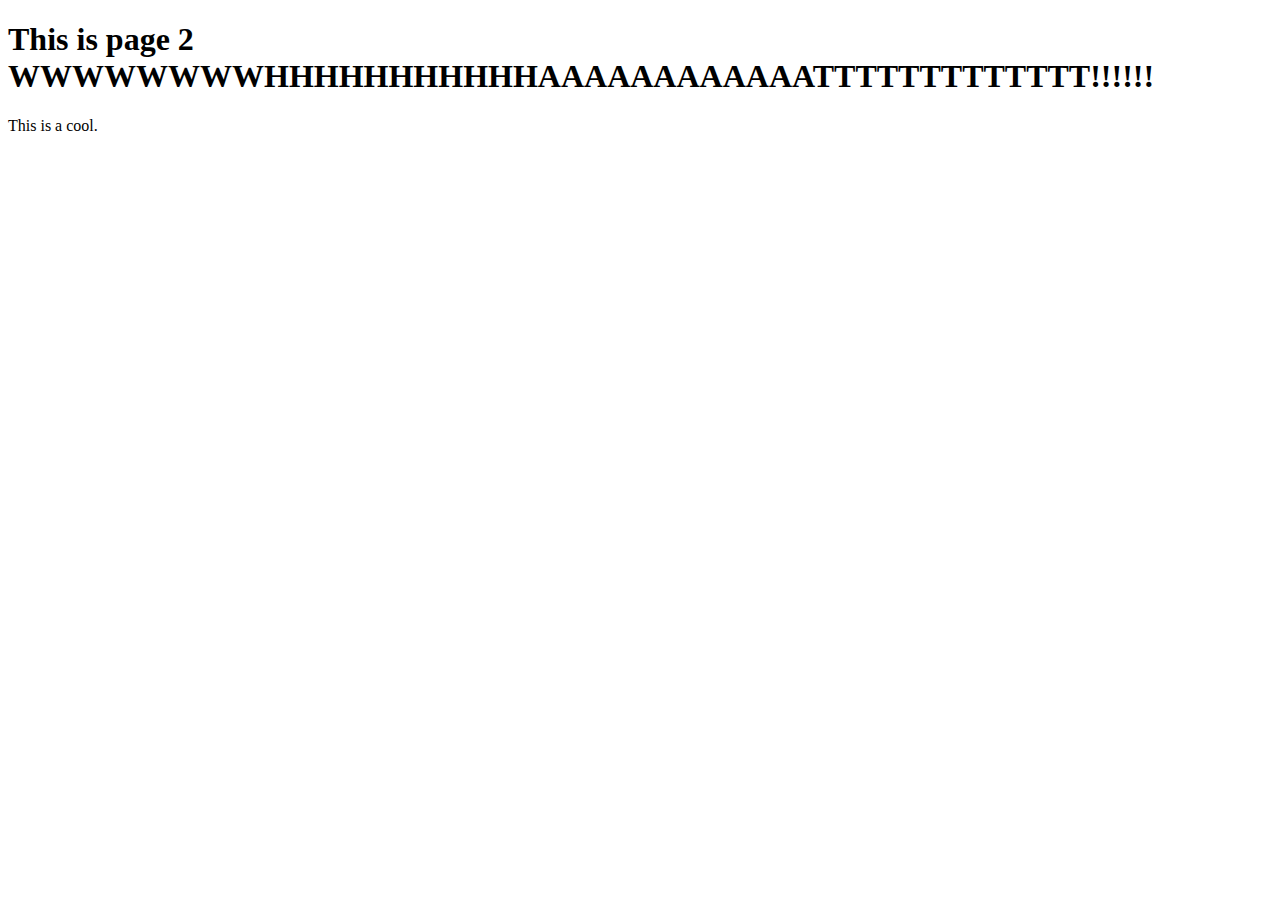
<file: Computer Science Essentials.html>
<!DOCTYPE html>
<html>
<head>
<title>Computer Science Essentials</title>
</head>
<body>

<h1>This is page 2 WWWWWWWWHHHHHHHHHHHAAAAAAAAAAAATTTTTTTTTTTTT!!!!!!</h1>
<p>This is a cool.</p>

</body>
</html>
</file>
